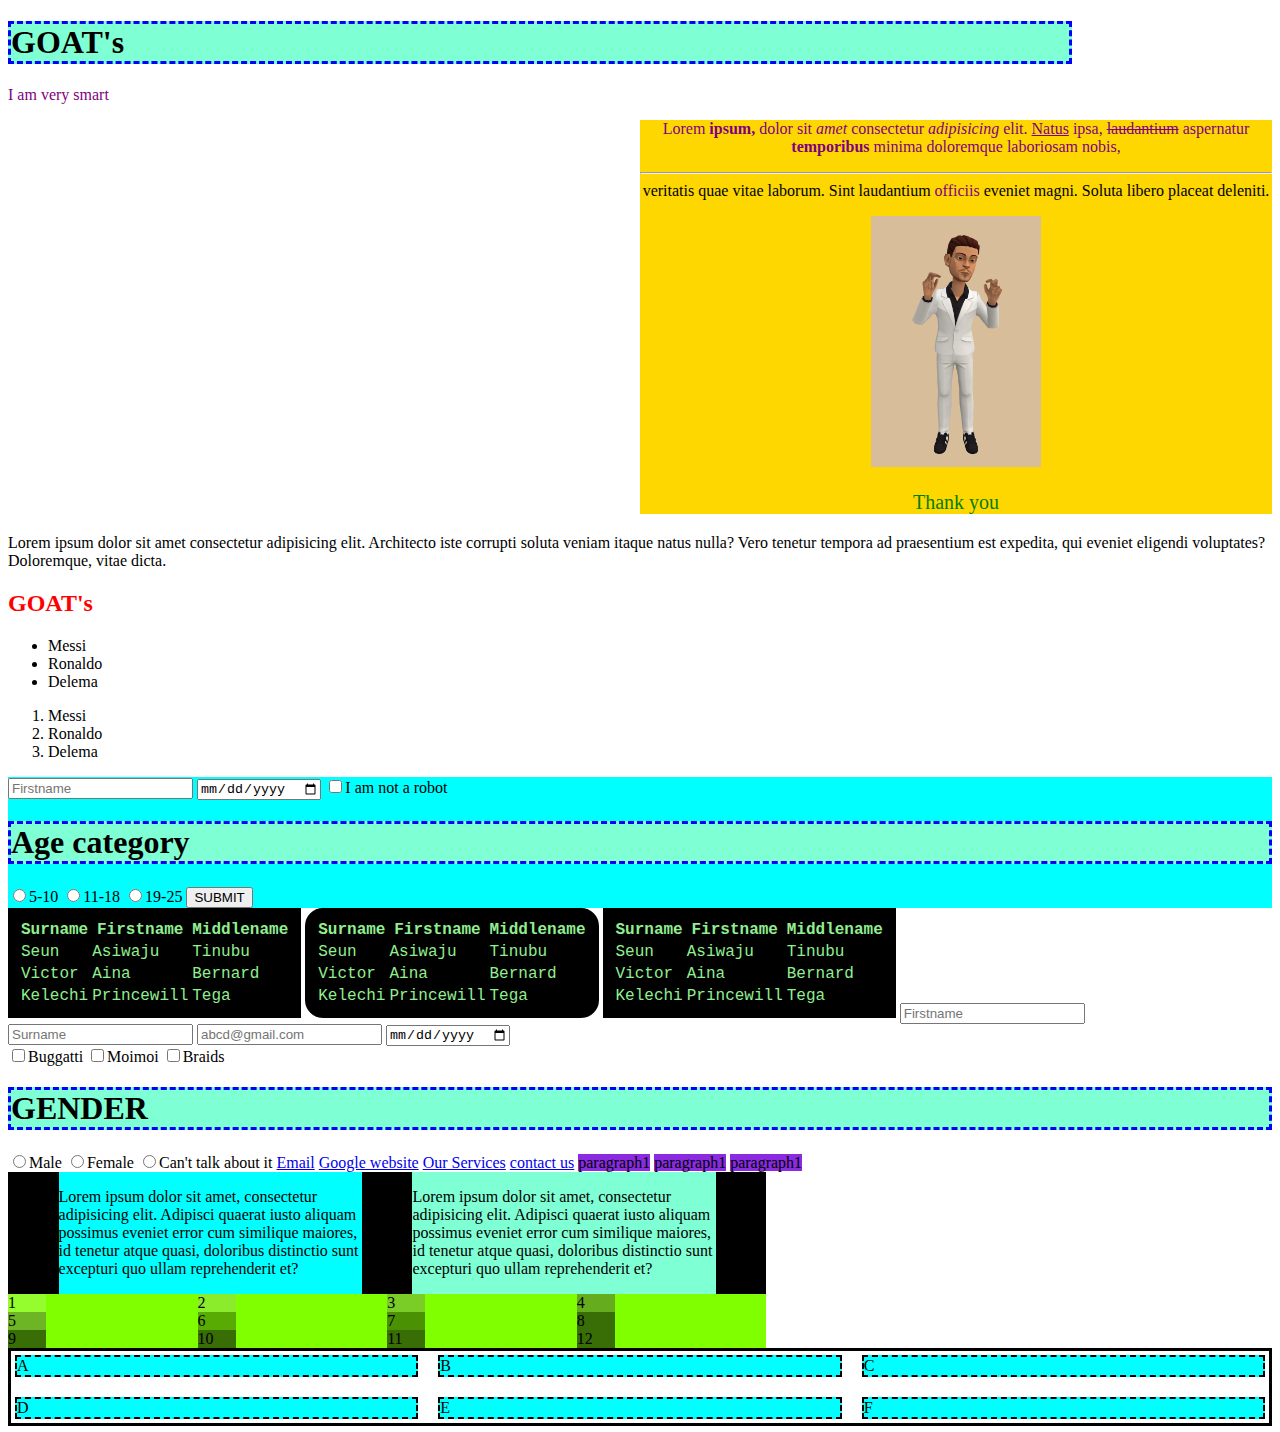
<file: index.html>
<!DOCTYPE html>
<html lang="en">
<head>
    <meta charset="UTF-8">
    <meta http-equiv="X-UA-Compatible" content="IE=edge">
    <meta name="viewport" content="width=device-width, initial-scale=1.0">
    <link rel="stylesheet" href="./index.css">
    <title>Document</title>
</head>
<body>
    <!-- BLOCK LEVEL ELEMENT -->
   <h1 class="firstheader">GOAT's</h1>
   <p class="paragraph">I am very smart</p>

   <!-- a. Non semantic elements -->
   <div class="first_div">
     <p class="paragraph">
          Lorem <b>ipsum,</b> dolor sit <i>amet</i> consectetur <em>adipisicing</em> elit. 
          <u>Natus</u> ipsa, <strike>laudantium</strike> aspernatur <strong>temporibus</strong> minima doloremque laboriosam nobis, <hr>
          veritatis quae vitae laborum. Sint laudantium <span style="color: purple;">officiis</span> eveniet magni. Soluta libero placeat deleniti.
     </p>
     <img src="./images/scott2.jpeg" alt="" width="170px">
     <p class="paragraph" id="thanks">Thank you</p>
   </div>
   <!-- b. semantic elements 1. form 2. article 3. table -->
   <article></article>
   
   <p>
     Lorem ipsum dolor sit amet consectetur adipisicing elit. Architecto iste corrupti soluta veniam
      itaque natus nulla? Vero tenetur tempora ad praesentium est expedita, qui eveniet eligendi 
      voluptates? Doloremque, vitae dicta.
   </p>
   <h2 style="color: red;">GOAT's</h2>
   <ul>
        <li>Messi</li>
        <li>Ronaldo</li>
        <li>Delema</li>
   </ul>

   <ol>
        <li>Messi</li>
        <li>Ronaldo</li>
        <li>Delema</li>
   </ol>
   <form action="Register.html" style="background-color: cyan;">
        <input type="text" placeholder="Firstname">
        <input type="date" name="" id="">
        <input type="checkbox" name="" id="">I am not a robot

        <h1>Age category</h1>
        <input type="radio" name="age" id="">5-10
        <input type="radio" name="age" id="">11-18
        <input type="radio" name="age" id="">19-25
        <button type="submit">SUBMIT</button>
   </form>
   <table class="anothertable">
     <tr>
          <th>Surname</th>
          <th>Firstname</th>
          <th>Middlename</th>
     </tr>
     <tr>
          <td>Seun</td>
          <td>Asiwaju</td>
          <td>Tinubu</td>
     </tr>
     <tr>
          <td>Victor</td>
          <td>Aina</td>
          <td>Bernard</td>
     </tr>
     <tr>
          <td>Kelechi</td>
          <td>Princewill</td>
          <td>Tega</td>
     </tr>
   </table>

   <table class="anothertable tabular">
     <tr>
          <th>Surname</th>
          <th>Firstname</th>
          <th>Middlename</th>
     </tr>
     <tr>
          <td>Seun</td>
          <td>Asiwaju</td>
          <td>Tinubu</td>
     </tr>
     <tr>
          <td>Victor</td>
          <td>Aina</td>
          <td>Bernard</td>
     </tr>
     <tr>
          <td>Kelechi</td>
          <td>Princewill</td>
          <td>Tega</td>
     </tr>
   </table>

     <table class="anothertable">
     <tr>
          <th>Surname</th>
          <th>Firstname</th>
          <th>Middlename</th>
     </tr>
     <tr>
          <td>Seun</td>
          <td>Asiwaju</td>
          <td>Tinubu</td>
     </tr>
     <tr>
          <td>Victor</td>
          <td>Aina</td>
          <td>Bernard</td>
     </tr>
     <tr>
          <td>Kelechi</td>
          <td>Princewill</td>
          <td>Tega</td>
     </tr>
   </table>

   <!-- INLINE ELEMENTS -->
   <input type="text" placeholder="Firstname">
   <input type="text" placeholder="Surname">
   <input type="email" name="" id="" placeholder="abcd@gmail.com">
   <input type="date" name="" id=""> <br>
   <input type="checkbox" name="" id="">Buggatti
   <input type="checkbox" name="" id="">Moimoi
   <input type="checkbox" name="" id="">Braids
   <h1>GENDER</h1>
   <input type="radio" name="gender" id="">Male
   <input type="radio" name="gender" id="">Female
   <input type="radio" name="gender" id="">Can't talk about it

   <a href="gmail.html">Email</a>
   <a href="https://www.google.com">Google website</a>

   <a href="services.html">Our Services</a>
   <a href="contactus.html">contact us</a>

   <p class="para">paragraph1</p>
   <p class="para">paragraph1</p>
   <p class="para">paragraph1</p>

   <div class="mother">
      <div class="child_1">
         <p>
           Lorem ipsum dolor sit amet, consectetur adipisicing elit. 
           Adipisci quaerat iusto aliquam possimus eveniet error cum similique maiores, 
           id tenetur atque quasi, doloribus distinctio sunt excepturi quo 
           ullam reprehenderit et?
         </p>
      </div>
      <div class="child_2">
         <p>
           Lorem ipsum dolor sit amet, consectetur adipisicing elit. 
           Adipisci quaerat iusto aliquam possimus eveniet error cum similique maiores, 
           id tenetur atque quasi, doloribus distinctio sunt excepturi quo 
           ullam reprehenderit et?
         </p>
      </div>
   </div>

   <div class="newdiv">
     <div class="div1">1</div>
     <div class="div2">2</div>
     <div class="div3">3</div>
     <div class="div4">4</div>
     <div class="div5">5</div>
     <div class="div6">6</div>
     <div class="div7">7</div>
     <div class="div8">8</div>
     <div class="div8">9</div>
     <div class="div8">10</div>
     <div class="div8">11</div>
     <div class="div8">12</div>
   </div>

   <div class="first">
     <div class="child">A</div>
     <div class="child">B</div>
     <div class="child">C</div>
     <div class="child">D</div>
     <div class="child">E</div>
     <div class="child">F</div>
   </div>
</body>
</html>
</file>
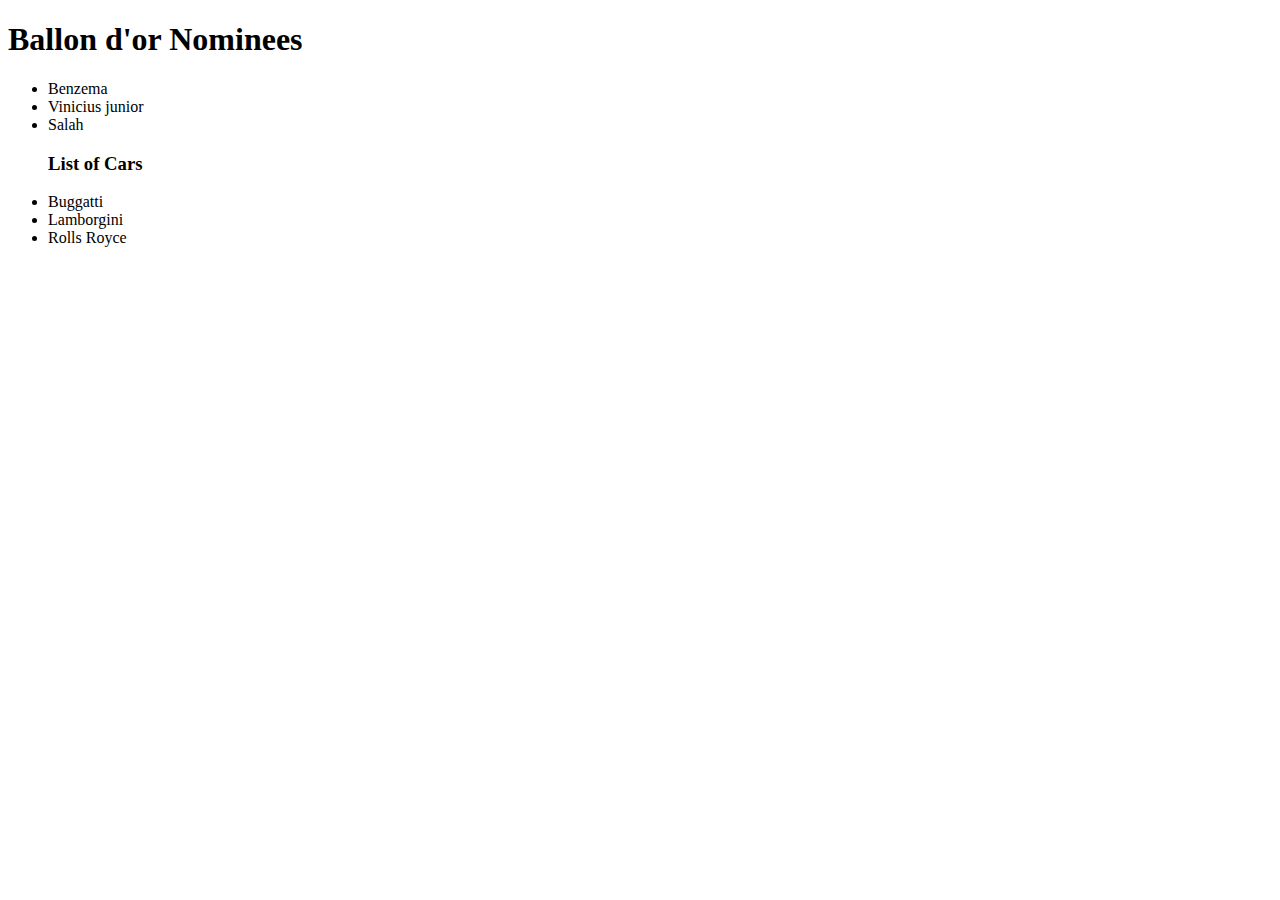
<file: classwork.html>
<!DOCTYPE html>
<html lang="en">
<head>
    <meta charset="UTF-8">
    <meta http-equiv="X-UA-Compatible" content="IE=edge">
    <meta name="viewport" content="width=device-width, initial-scale=1.0">
    <title>Document</title>
</head>
<body>
    <h1>Ballon d'or Nominees</h1>
    <ul>
        <li>Benzema</li>
        <li>Vinicius junior</li>
        <li>Salah</li>
    </ul>

    <ul>
        <h3>List of Cars</h3>
        <li>Buggatti</li>
        <li>Lamborgini</li>
        <li>Rolls Royce</li>
    </ul>
</body>
</html>
</file>
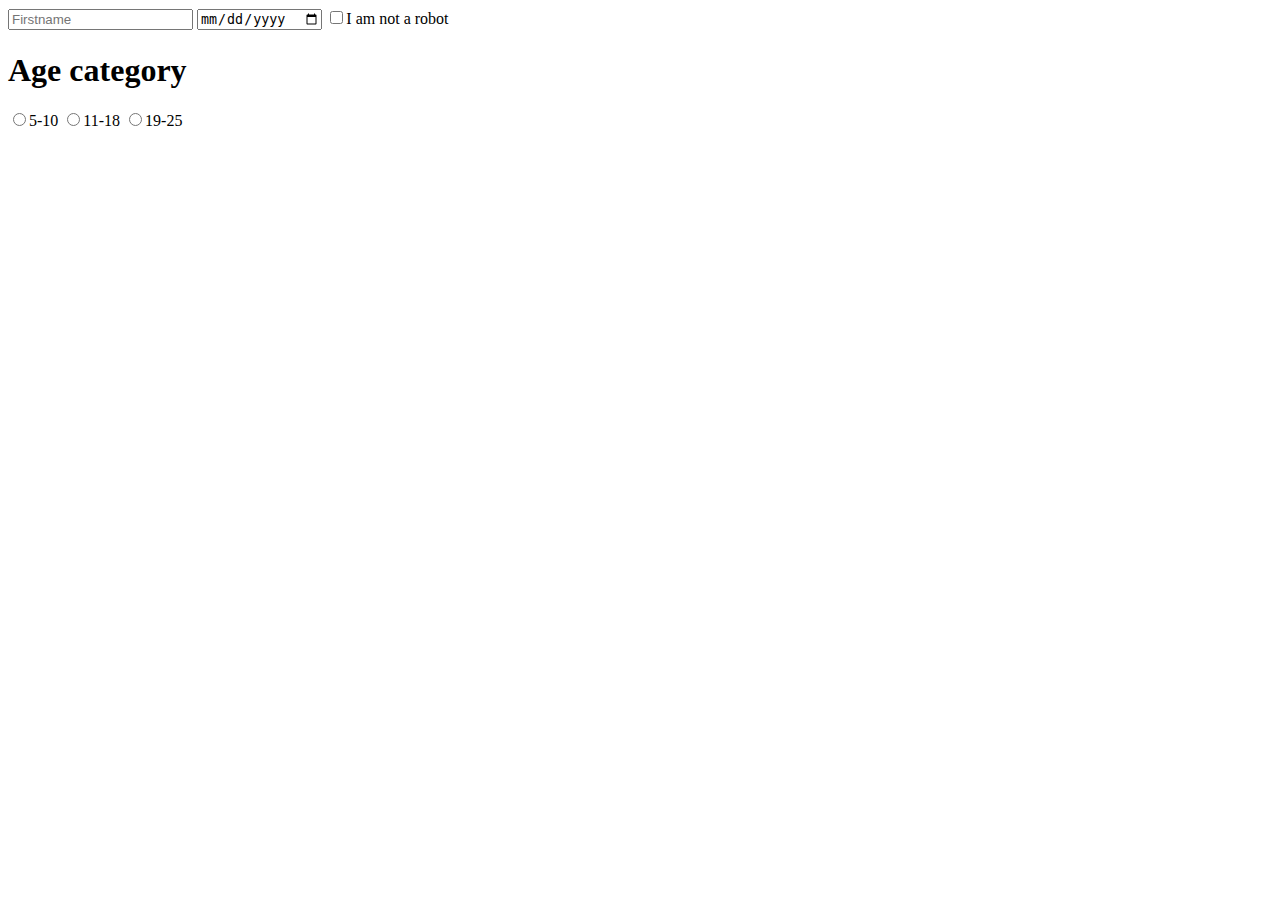
<file: classwork1.html>
<!DOCTYPE html>
<html lang="en">
<head>
    <meta charset="UTF-8">
    <meta http-equiv="X-UA-Compatible" content="IE=edge">
    <meta name="viewport" content="width=device-width, initial-scale=1.0">
    <title>Document</title>
</head>
<body>
    <input type="text" placeholder="Firstname">
    <input type="date" name="" id="">
    <input type="checkbox" name="" id="">I am not a robot
    <h1>Age category</h1>
    <input type="radio" name="age" id="">5-10
    <input type="radio" name="age" id="">11-18
    <input type="radio" name="age" id="">19-25
</body>
</html>
</file>
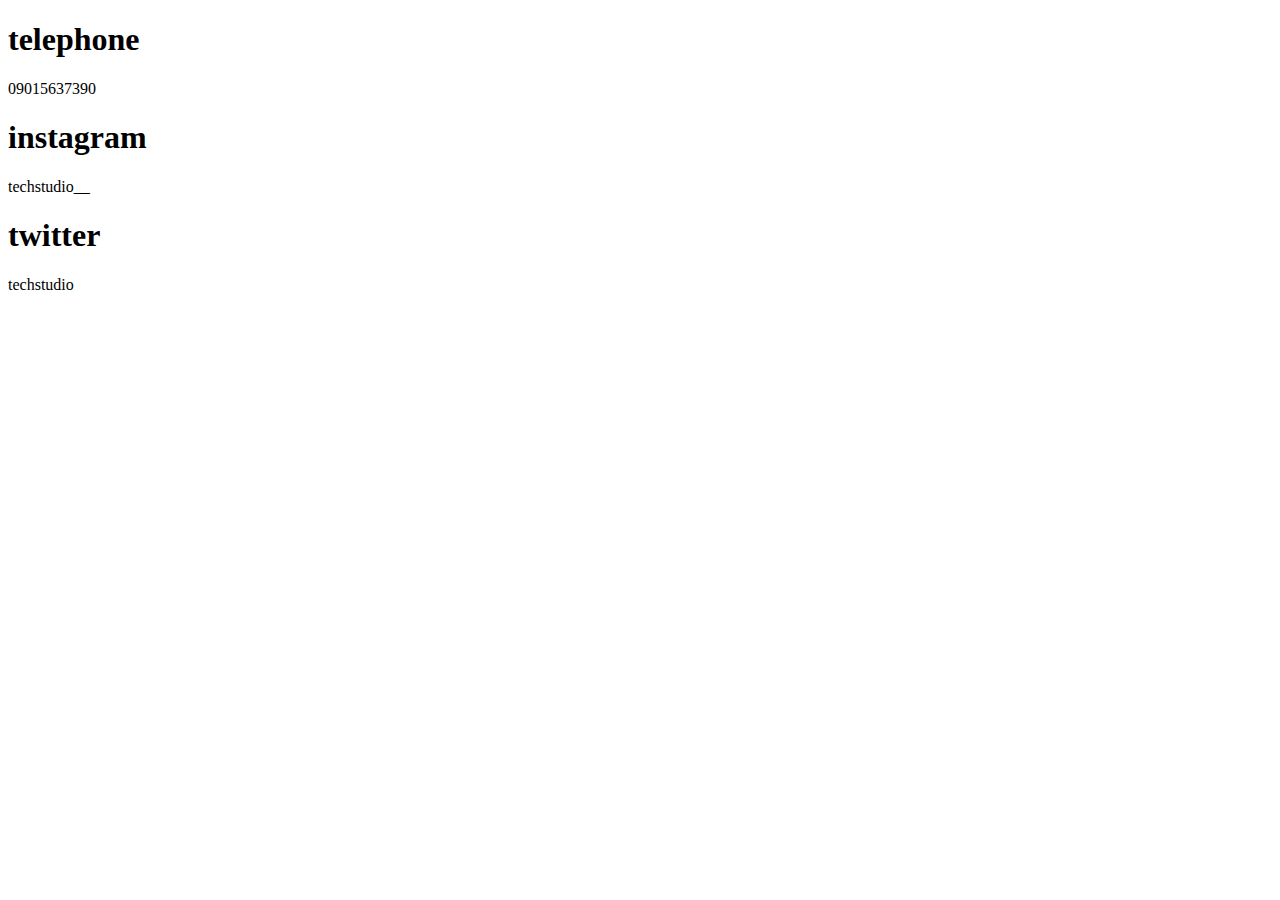
<file: contactus.html>
<!DOCTYPE html>
<html lang="en">
<head>
    <meta charset="UTF-8">
    <meta http-equiv="X-UA-Compatible" content="IE=edge">
    <meta name="viewport" content="width=device-width, initial-scale=1.0">
    <title>Document</title>
</head>
<body>
    <h1>telephone</h1>
    <p>09015637390</p>

    <h1>instagram</h1>
    <p>techstudio__</p>

    <h1>twitter</h1>
    <p>techstudio</p>
</body>
</html>
</file>
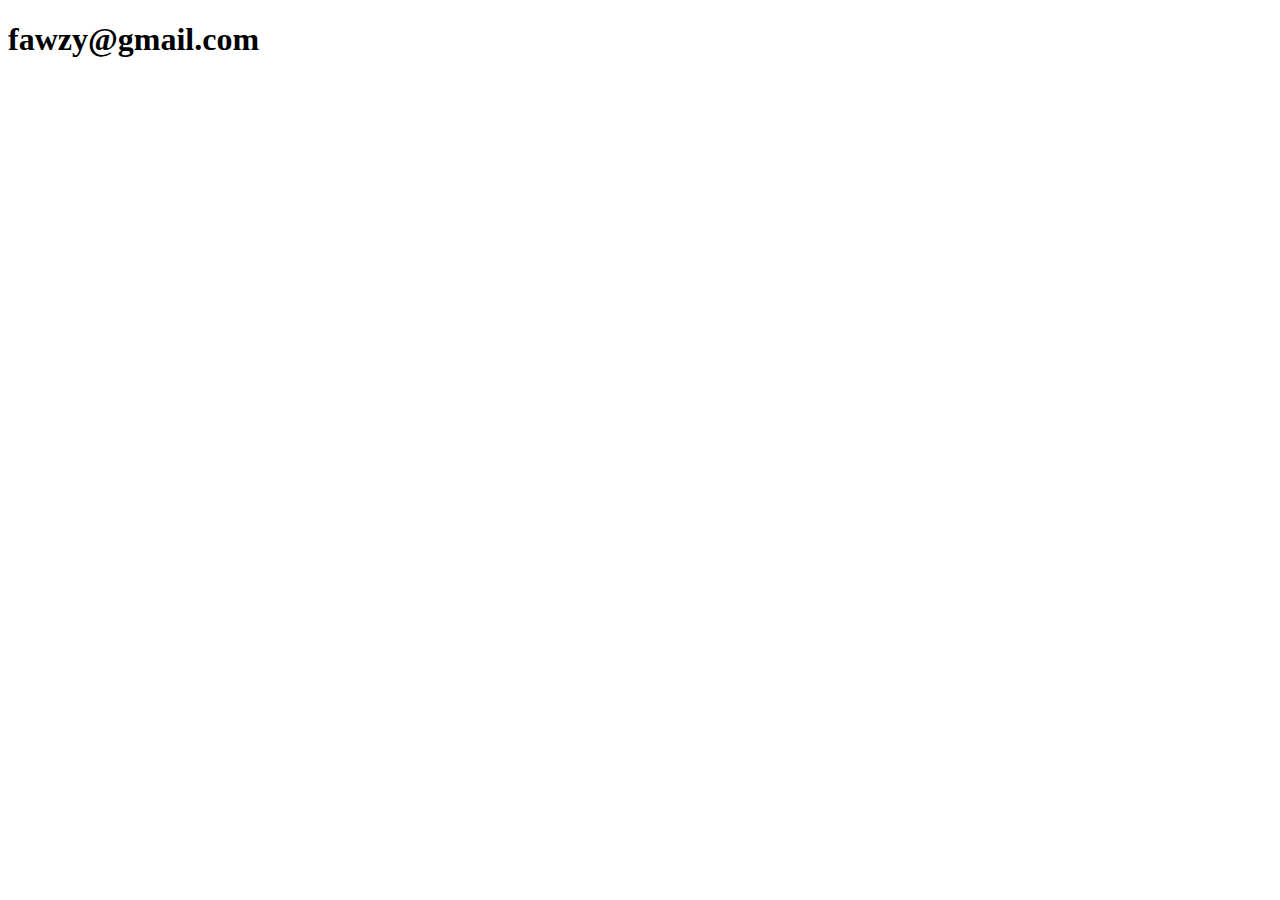
<file: gmail.html>
<!DOCTYPE html>
<html lang="en">
<head>
    <meta charset="UTF-8">
    <meta http-equiv="X-UA-Compatible" content="IE=edge">
    <meta name="viewport" content="width=device-width, initial-scale=1.0">
    <title>Document</title>
</head>
<body>
    <h1>fawzy@gmail.com</h1>
</body>
</html>
</file>
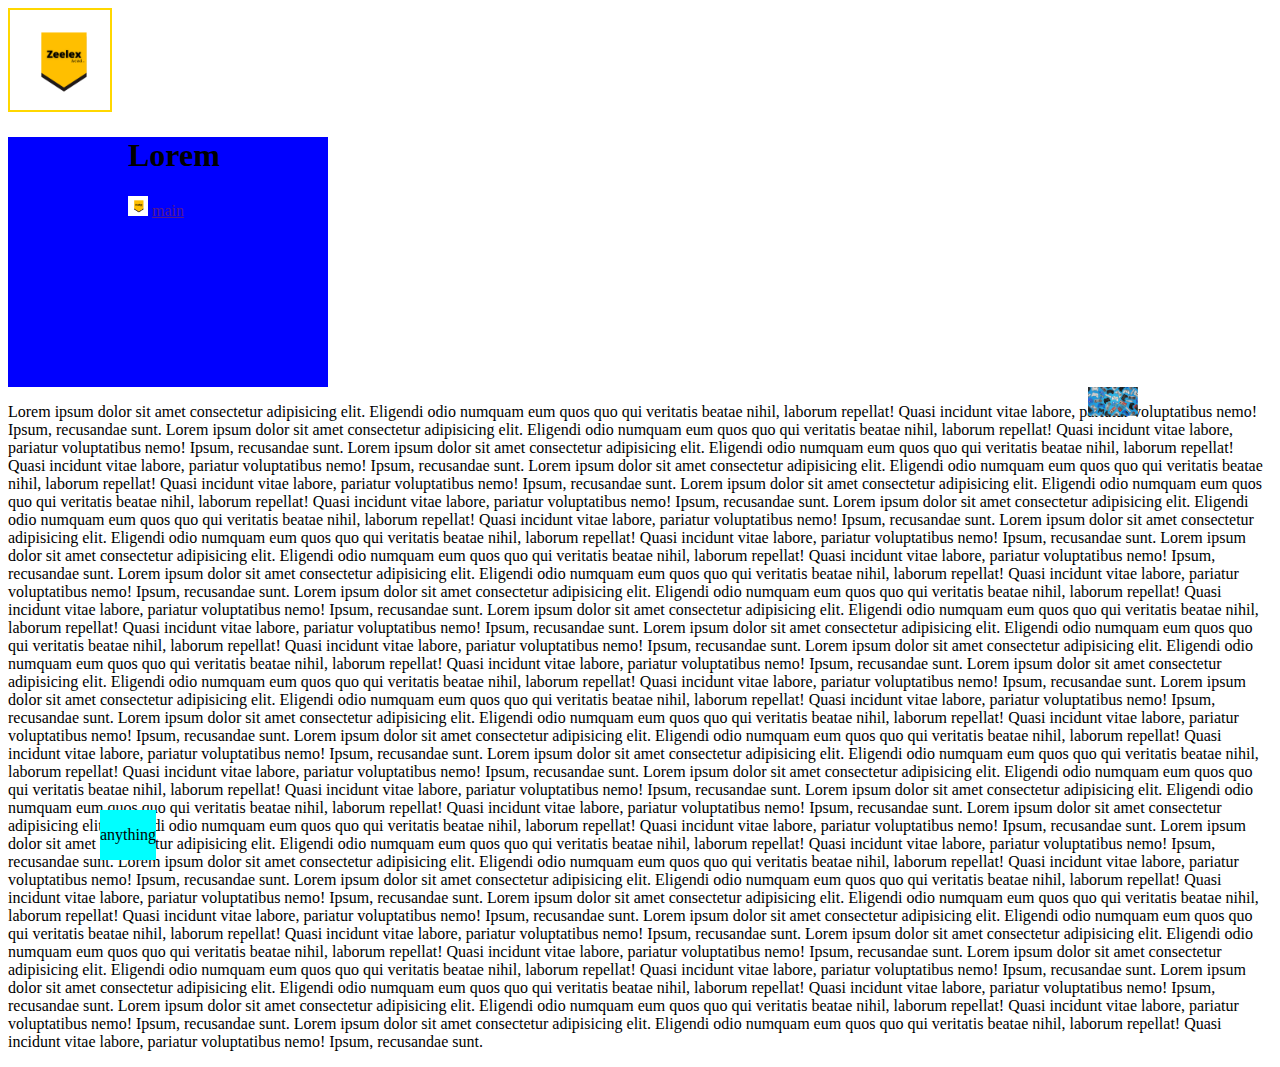
<file: pos.html>
<!DOCTYPE html>
<html lang="en">
<head>
    <meta charset="UTF-8">
    <meta http-equiv="X-UA-Compatible" content="IE=edge">
    <meta name="viewport" content="width=device-width, initial-scale=1.0">
    <link rel="stylesheet" href="./pos.css">
    <title>Document</title>
</head>
<body>
    <img src="./images/zeelex.png" alt="Zeelex" class="sticky">
    <div class="rel">
        <h1>Lorem</h1>
        <img src="./images/zeelex.png" alt="zeelex" width="10%">
        <a href="">main</a>
    </div>
    <div class="abs">
        <p>anything</p>
    </div>

    <img src="./images/gamepad.jpg" alt="" class="fix">
    <p>
        Lorem ipsum dolor sit amet consectetur adipisicing elit. 
        Eligendi odio numquam eum quos quo qui veritatis beatae nihil, 
        laborum repellat! Quasi incidunt vitae labore, pariatur voluptatibus nemo! Ipsum, recusandae sunt.
        Lorem ipsum dolor sit amet consectetur adipisicing elit. 
        Eligendi odio numquam eum quos quo qui veritatis beatae nihil, 
        laborum repellat! Quasi incidunt vitae labore, pariatur voluptatibus nemo! Ipsum, recusandae sunt.
        Lorem ipsum dolor sit amet consectetur adipisicing elit. 
        Eligendi odio numquam eum quos quo qui veritatis beatae nihil, 
        laborum repellat! Quasi incidunt vitae labore, pariatur voluptatibus nemo! Ipsum, recusandae sunt.
        Lorem ipsum dolor sit amet consectetur adipisicing elit. 
        Eligendi odio numquam eum quos quo qui veritatis beatae nihil, 
        laborum repellat! Quasi incidunt vitae labore, pariatur voluptatibus nemo! Ipsum, recusandae sunt.
        Lorem ipsum dolor sit amet consectetur adipisicing elit. 
        Eligendi odio numquam eum quos quo qui veritatis beatae nihil, 
        laborum repellat! Quasi incidunt vitae labore, pariatur voluptatibus nemo! Ipsum, recusandae sunt.
        Lorem ipsum dolor sit amet consectetur adipisicing elit. 
        Eligendi odio numquam eum quos quo qui veritatis beatae nihil, 
        laborum repellat! Quasi incidunt vitae labore, pariatur voluptatibus nemo! Ipsum, recusandae sunt.
        Lorem ipsum dolor sit amet consectetur adipisicing elit. 
        Eligendi odio numquam eum quos quo qui veritatis beatae nihil, 
        laborum repellat! Quasi incidunt vitae labore, pariatur voluptatibus nemo! Ipsum, recusandae sunt.
        Lorem ipsum dolor sit amet consectetur adipisicing elit. 
        Eligendi odio numquam eum quos quo qui veritatis beatae nihil, 
        laborum repellat! Quasi incidunt vitae labore, pariatur voluptatibus nemo! Ipsum, recusandae sunt.
        Lorem ipsum dolor sit amet consectetur adipisicing elit. 
        Eligendi odio numquam eum quos quo qui veritatis beatae nihil, 
        laborum repellat! Quasi incidunt vitae labore, pariatur voluptatibus nemo! Ipsum, recusandae sunt.
        Lorem ipsum dolor sit amet consectetur adipisicing elit. 
        Eligendi odio numquam eum quos quo qui veritatis beatae nihil, 
        laborum repellat! Quasi incidunt vitae labore, pariatur voluptatibus nemo! Ipsum, recusandae sunt.
        Lorem ipsum dolor sit amet consectetur adipisicing elit. 
        Eligendi odio numquam eum quos quo qui veritatis beatae nihil, 
        laborum repellat! Quasi incidunt vitae labore, pariatur voluptatibus nemo! Ipsum, recusandae sunt.
        Lorem ipsum dolor sit amet consectetur adipisicing elit. 
        Eligendi odio numquam eum quos quo qui veritatis beatae nihil, 
        laborum repellat! Quasi incidunt vitae labore, pariatur voluptatibus nemo! Ipsum, recusandae sunt.
        Lorem ipsum dolor sit amet consectetur adipisicing elit. 
        Eligendi odio numquam eum quos quo qui veritatis beatae nihil, 
        laborum repellat! Quasi incidunt vitae labore, pariatur voluptatibus nemo! Ipsum, recusandae sunt.
        Lorem ipsum dolor sit amet consectetur adipisicing elit. 
        Eligendi odio numquam eum quos quo qui veritatis beatae nihil, 
        laborum repellat! Quasi incidunt vitae labore, pariatur voluptatibus nemo! Ipsum, recusandae sunt.
        Lorem ipsum dolor sit amet consectetur adipisicing elit. 
        Eligendi odio numquam eum quos quo qui veritatis beatae nihil, 
        laborum repellat! Quasi incidunt vitae labore, pariatur voluptatibus nemo! Ipsum, recusandae sunt.
        Lorem ipsum dolor sit amet consectetur adipisicing elit. 
        Eligendi odio numquam eum quos quo qui veritatis beatae nihil, 
        laborum repellat! Quasi incidunt vitae labore, pariatur voluptatibus nemo! Ipsum, recusandae sunt.
        Lorem ipsum dolor sit amet consectetur adipisicing elit. 
        Eligendi odio numquam eum quos quo qui veritatis beatae nihil, 
        laborum repellat! Quasi incidunt vitae labore, pariatur voluptatibus nemo! Ipsum, recusandae sunt.
        Lorem ipsum dolor sit amet consectetur adipisicing elit. 
        Eligendi odio numquam eum quos quo qui veritatis beatae nihil, 
        laborum repellat! Quasi incidunt vitae labore, pariatur voluptatibus nemo! Ipsum, recusandae sunt.
        Lorem ipsum dolor sit amet consectetur adipisicing elit. 
        Eligendi odio numquam eum quos quo qui veritatis beatae nihil, 
        laborum repellat! Quasi incidunt vitae labore, pariatur voluptatibus nemo! Ipsum, recusandae sunt.
        Lorem ipsum dolor sit amet consectetur adipisicing elit. 
        Eligendi odio numquam eum quos quo qui veritatis beatae nihil, 
        laborum repellat! Quasi incidunt vitae labore, pariatur voluptatibus nemo! Ipsum, recusandae sunt.
        Lorem ipsum dolor sit amet consectetur adipisicing elit. 
        Eligendi odio numquam eum quos quo qui veritatis beatae nihil, 
        laborum repellat! Quasi incidunt vitae labore, pariatur voluptatibus nemo! Ipsum, recusandae sunt.
        Lorem ipsum dolor sit amet consectetur adipisicing elit. 
        Eligendi odio numquam eum quos quo qui veritatis beatae nihil, 
        laborum repellat! Quasi incidunt vitae labore, pariatur voluptatibus nemo! Ipsum, recusandae sunt.
        Lorem ipsum dolor sit amet consectetur adipisicing elit. 
        Eligendi odio numquam eum quos quo qui veritatis beatae nihil, 
        laborum repellat! Quasi incidunt vitae labore, pariatur voluptatibus nemo! Ipsum, recusandae sunt.
        Lorem ipsum dolor sit amet consectetur adipisicing elit. 
        Eligendi odio numquam eum quos quo qui veritatis beatae nihil, 
        laborum repellat! Quasi incidunt vitae labore, pariatur voluptatibus nemo! Ipsum, recusandae sunt.
        Lorem ipsum dolor sit amet consectetur adipisicing elit. 
        Eligendi odio numquam eum quos quo qui veritatis beatae nihil, 
        laborum repellat! Quasi incidunt vitae labore, pariatur voluptatibus nemo! Ipsum, recusandae sunt.
        Lorem ipsum dolor sit amet consectetur adipisicing elit. 
        Eligendi odio numquam eum quos quo qui veritatis beatae nihil, 
        laborum repellat! Quasi incidunt vitae labore, pariatur voluptatibus nemo! Ipsum, recusandae sunt.
        Lorem ipsum dolor sit amet consectetur adipisicing elit. 
        Eligendi odio numquam eum quos quo qui veritatis beatae nihil, 
        laborum repellat! Quasi incidunt vitae labore, pariatur voluptatibus nemo! Ipsum, recusandae sunt.
        Lorem ipsum dolor sit amet consectetur adipisicing elit. 
        Eligendi odio numquam eum quos quo qui veritatis beatae nihil, 
        laborum repellat! Quasi incidunt vitae labore, pariatur voluptatibus nemo! Ipsum, recusandae sunt.
        Lorem ipsum dolor sit amet consectetur adipisicing elit. 
        Eligendi odio numquam eum quos quo qui veritatis beatae nihil, 
        laborum repellat! Quasi incidunt vitae labore, pariatur voluptatibus nemo! Ipsum, recusandae sunt.
        Lorem ipsum dolor sit amet consectetur adipisicing elit. 
        Eligendi odio numquam eum quos quo qui veritatis beatae nihil, 
        laborum repellat! Quasi incidunt vitae labore, pariatur voluptatibus nemo! Ipsum, recusandae sunt.
        Lorem ipsum dolor sit amet consectetur adipisicing elit. 
        Eligendi odio numquam eum quos quo qui veritatis beatae nihil, 
        laborum repellat! Quasi incidunt vitae labore, pariatur voluptatibus nemo! Ipsum, recusandae sunt.
    </p>
</body>
</html>
</file>
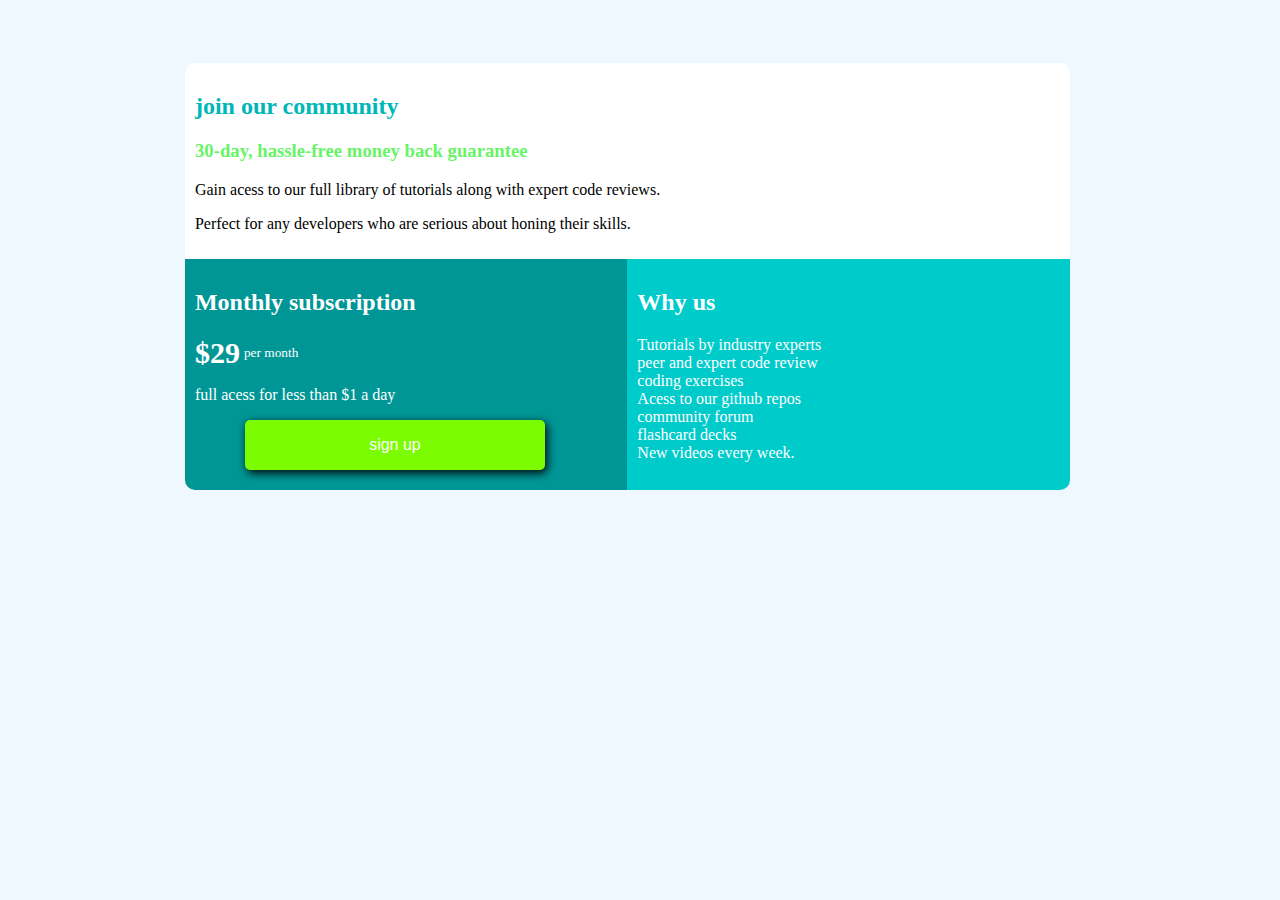
<file: prize_class.html>
<!DOCTYPE html>
<html lang="en">
<head>
    <meta charset="UTF-8">
    <meta http-equiv="X-UA-Compatible" content="IE=edge">
    <meta name="viewport" content="width=device-width, initial-scale=1.0">
    <link rel="stylesheet" href="./prize_class.css">
    <title>Document</title>
</head>
<body>
    <div class="parent">
        <div class="child-1">
            <h2 class="join">join our community</h2>
            <h3 class="hassle">30-day, hassle-free money back guarantee</h3>
            <p class="p1">Gain acess to our full library of tutorials 
                along with expert code reviews.
            </p>
            <p>
              Perfect for any developers who are serious about honing their skills.
            </p>
        </div>

        <div class="sub-parent">
            <div class="child-2">
              <h2 class="monthly">Monthly subscription</h2>
              <p> <span>$29</span> <sup>per month</sup> </p>
             <p>full acess for less than $1 a day</p>
             <a href="./Register.html"><button>sign up</button></a>
            </div>
            <div class="child-3">
             <h2>Why us</h2>
              <p>
                 Tutorials by industry experts <br>
                 peer and expert code review <br>
                 coding exercises <br>
                 Acess to our github repos <br>
                 community forum <br>
                 flashcard decks <br>
                 New videos every week. 
              </p>
            </div>
        </div>
    </div>
</body>
</html>
</file>
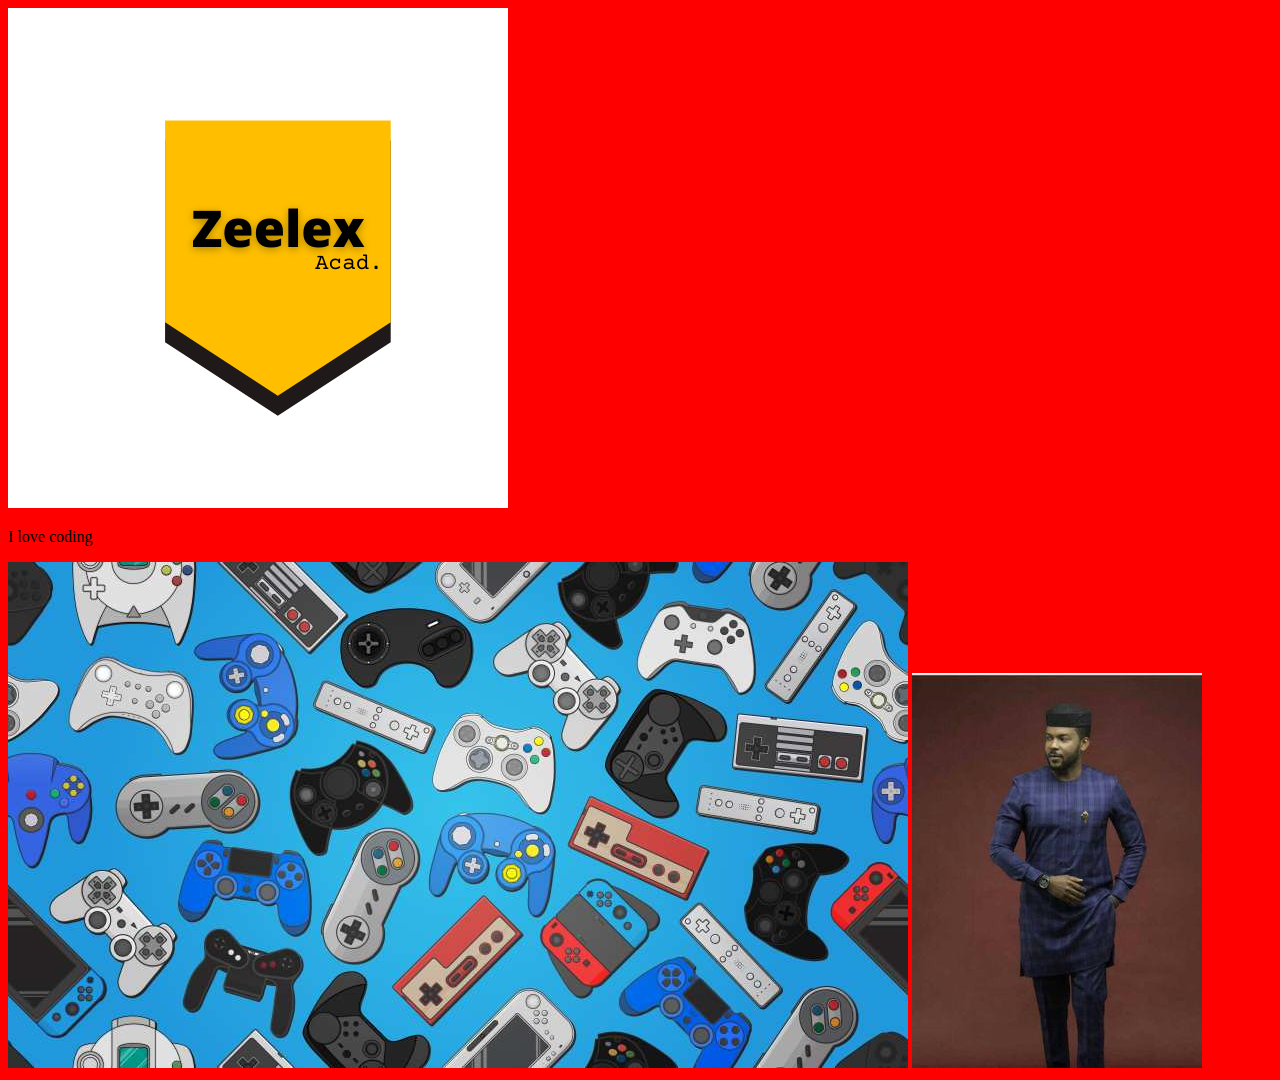
<file: QUERY.html>
<!DOCTYPE html>
<html lang="en">
<head>
    <meta charset="UTF-8">
    <meta http-equiv="X-UA-Compatible" content="IE=edge">
    <meta name="viewport" content="width=device-width, initial-scale=1.0">
    <link rel="stylesheet" href="QUERY2.css">
    <title>Document</title>
</head>
<body>
    <!-- <section> -->
        <div class="div_1">
            <img class="img1" src="./images/zeelex.png" alt="Zeelex">
            <p class="para">I love coding</p>
        </div>
    <!-- </section> -->

    <div class="div_2">
        <img class="img2" src="./images/gamepad.jpg" alt="gamepad">
        <img class="img3" src="./images/man.jpg" alt="man">
    </div>
</body>
</html>
</file>
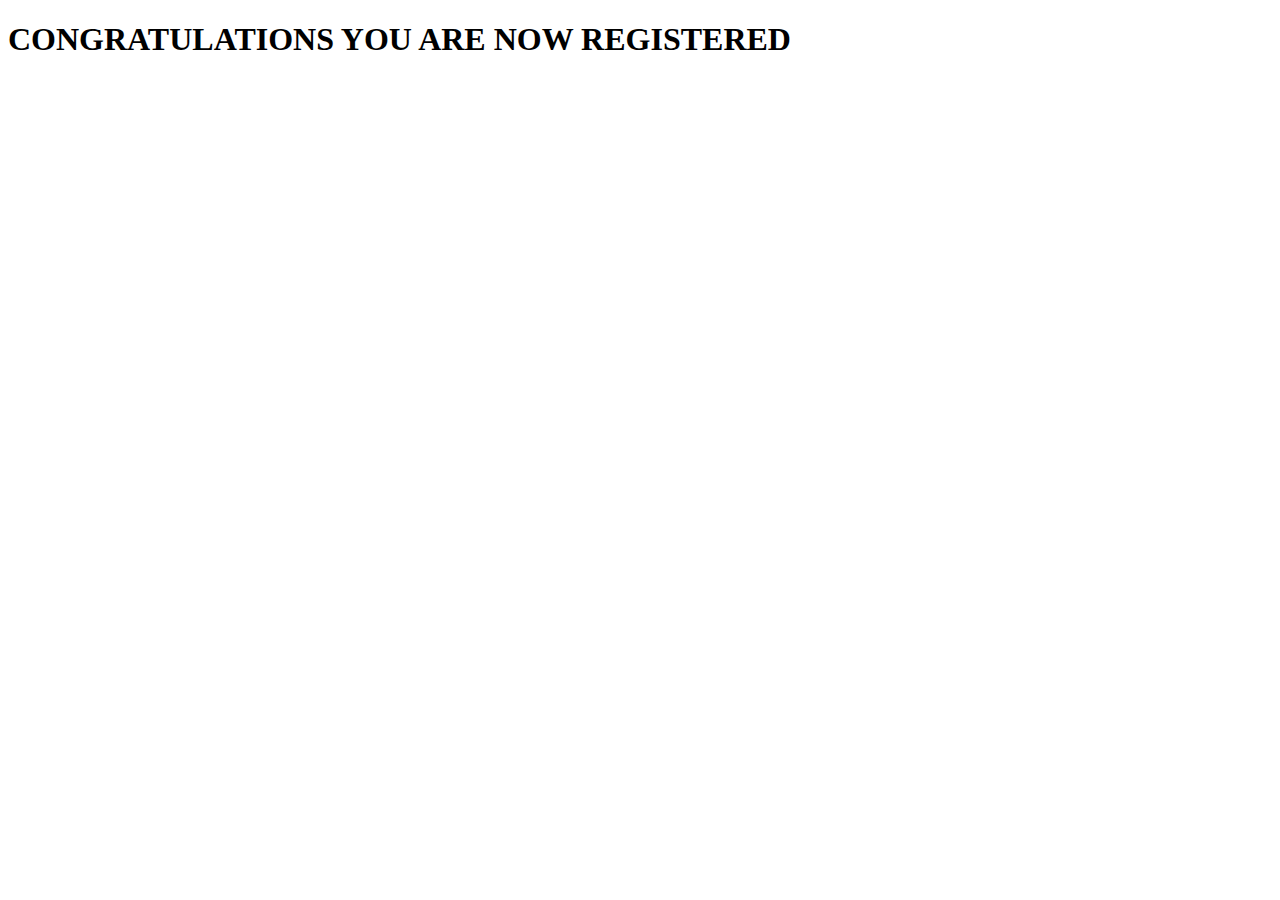
<file: Register.html>
<!DOCTYPE html>
<html lang="en">
<head>
    <meta charset="UTF-8">
    <meta http-equiv="X-UA-Compatible" content="IE=edge">
    <meta name="viewport" content="width=device-width, initial-scale=1.0">
    <title>Document</title>
</head>
<body>
    <h1>CONGRATULATIONS YOU ARE NOW REGISTERED</h1>
</body>
</html>
</file>
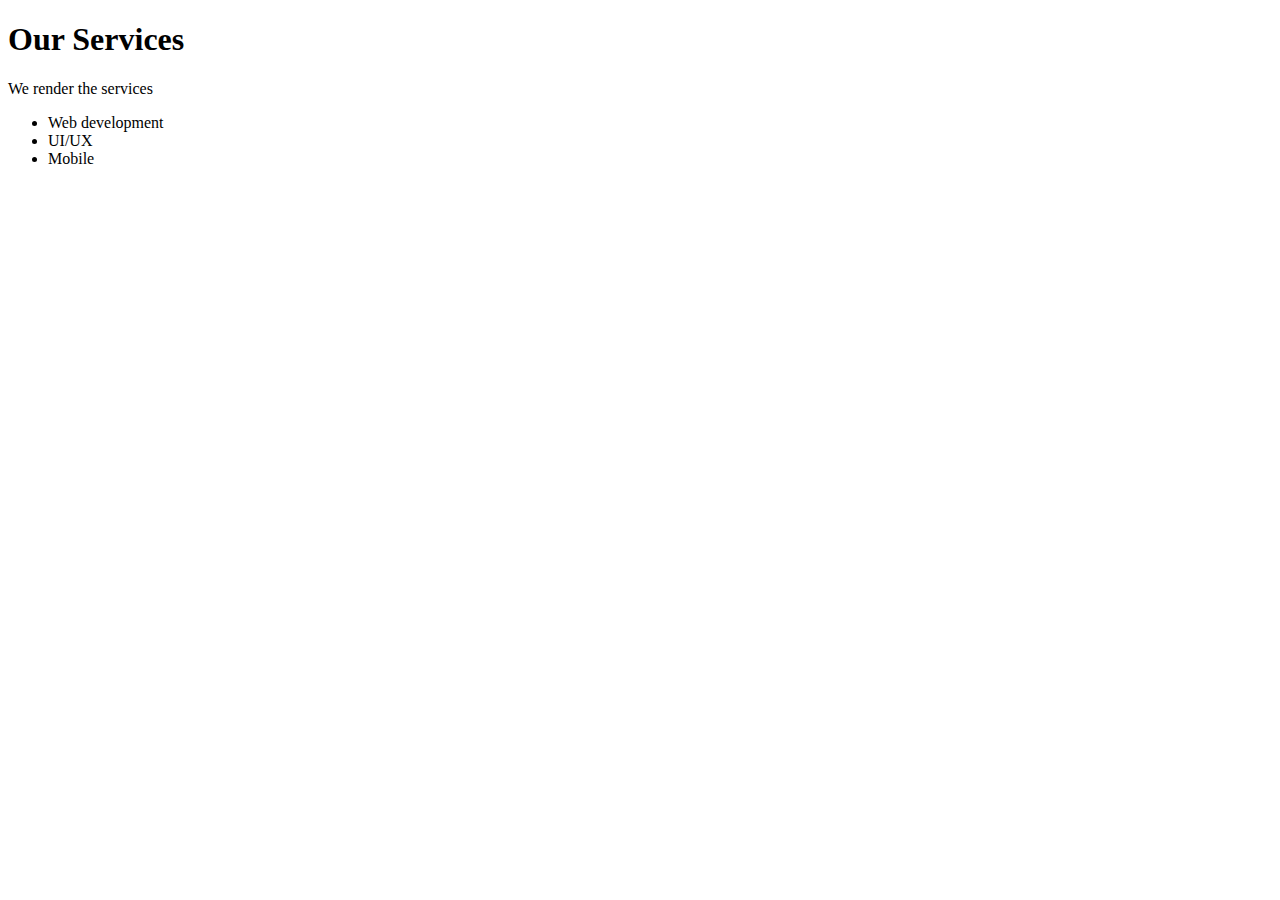
<file: services.html>
<!DOCTYPE html>
<html lang="en">
<head>
    <meta charset="UTF-8">
    <meta http-equiv="X-UA-Compatible" content="IE=edge">
    <meta name="viewport" content="width=device-width, initial-scale=1.0">
    <title>Document</title>
</head>
<body>
    <h1>Our Services</h1>
    <p>We render the services</p>

    <ul>
        <li>Web development</li>
        <li>UI/UX</li>
        <li>Mobile</li>
    </ul>
</body>
</html>
</file>
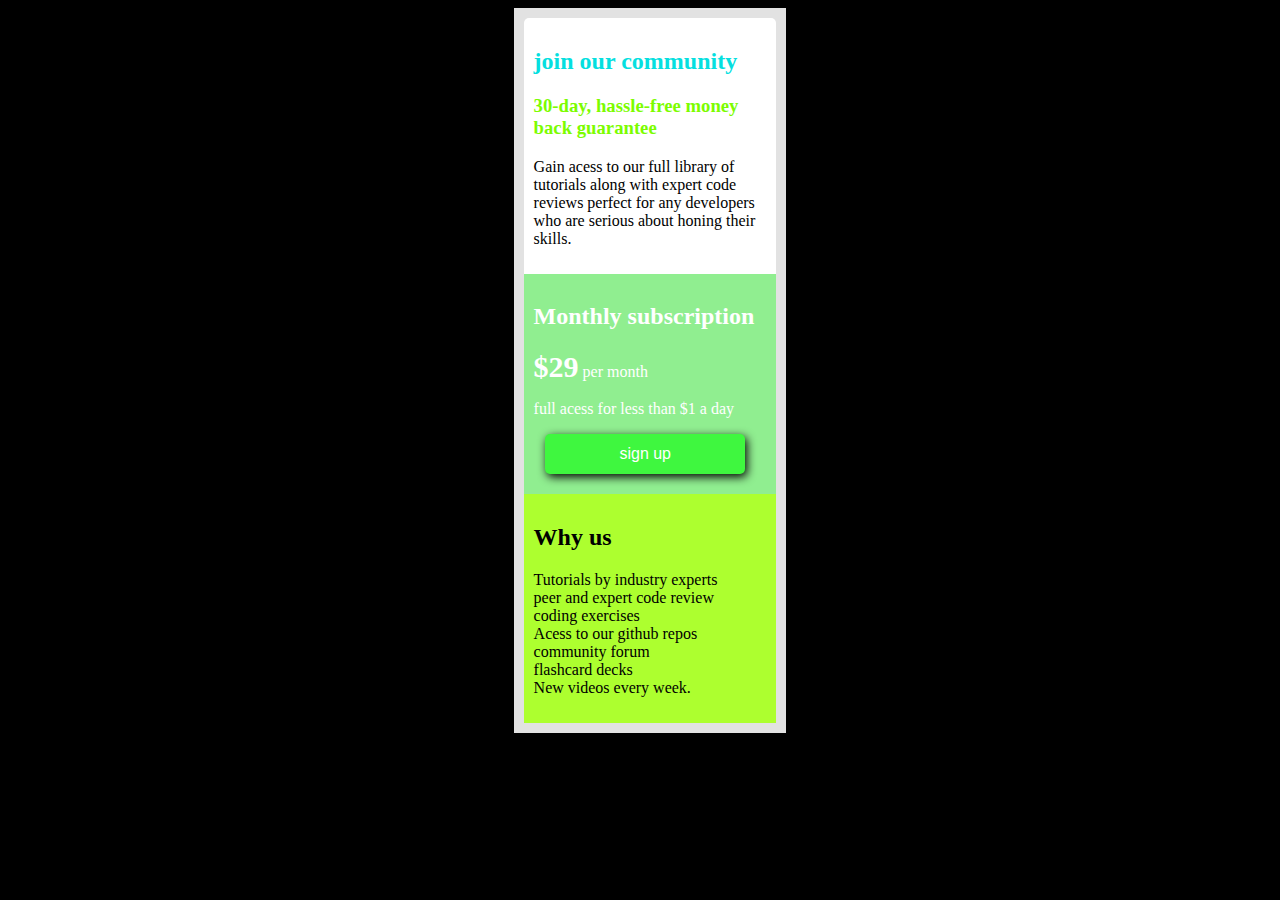
<file: singleprize.html>
<!DOCTYPE html>
<html lang="en">
<head>
    <meta charset="UTF-8">
    <meta http-equiv="X-UA-Compatible" content="IE=edge">
    <meta name="viewport" content="width=device-width, initial-scale=1.0">
    <link rel="stylesheet" href="singleprize.css">
    <title>Document</title>
</head>
<body>
    <div class="parentdiv">
        <div class="firstdiv">
            <h2 class="join">join our community</h2>
            <h3 class="hassle">30-day, hassle-free money back guarantee</h3>
            <p class="p1">Gain acess to our full library of tutorials 
                along with expert code reviews perfect for
                any developers who are serious about honing their skills.
            </p>
        </div>
        <div class="seconddiv">
            <h2 class="monthly">Monthly subscription</h2>
            <p> <span>$29</span> per month</p>
            <p>full acess for less than $1 a day</p>
            <button>sign up</button>
        </div>
        <div class="thirddiv">
            <h2>Why us</h2>
            <p>
                Tutorials by industry experts <br>
                peer and expert code review <br>
                coding exercises <br>
                Acess to our github repos <br>
                community forum <br>
                flashcard decks <br>
                New videos every week. 
            </p>
        </div>
    </div>
</body>
</html>
</file>
<file: index.css>
h1{
    font-family: fantasy;
    background-color: aquamarine;
    border: 3px dashed blue;
}
table{
    background-color: blue;
    font-family: 'Courier New', Courier, monospace;
    border: 10px solid black;
    display: inline-block;
}
.first_div{
    background-color: gold;
    text-align: center;
    width: 50%;
    margin-left: 50%;
}
span{
    color: red;
}

.firstheader{
    margin-right: 200px;
}
.paragraph{
    color: purple;
}
#thanks{
    font-size: 20px;
     color: green;
}
.anothertable{
    background-color:black;
}
.tabular{
    border-radius: 18px;
}
/* OR */
/* .anothertable.tabular{
    border-radius: 18px;
} */
tr{
    color: lightgreen;
}
.para{
    background-color: blueviolet;
    display: inline;
}

.mother{
    background-color: black;
    width: 60%;
    display: flex;
    justify-content: space-evenly;
}

.child_1{
    background-color: aqua;
    width: 40%;
}

.child_2{
    background-color: aquamarine;
    width: 40%;
}

.newdiv{
    width: 60%;
    background-color: chartreuse;
    display: grid;
    /* grid-template-columns: 1fr 1fr 1fr 1fr;
    grid-template-rows: 1fr 1fr 1fr; */
    grid-template-columns: repeat(4, 1fr);
    grid-template-rows: repeat(3, 1fr);
}

.div1{
    width: 20%;
    background-color: rgb(149, 253, 45);
}

.div2{
    width: 20%;
    background-color: rgb(139, 236, 43);
}

.div3{
    width: 20%;
    background-color: rgb(121, 205, 38);
}
.div4{
    width: 20%;
    background-color: rgb(101, 172, 30);
}
.div5{
    width: 20%;
    background-color: rgb(109, 181, 37);
}
.div6{
    width: 20%;
    background-color: rgb(87, 171, 3);
}
.div7{
    width: 20%;
    background-color: rgb(74, 145, 3);
}
.div8{
    width: 20%;
    background-color: rgb(57, 109, 6);
}
.first{
    border: 3px solid;
    padding: 4px;
    display: grid;
    grid-template-columns: repeat(3, 1fr);
    grid-template-rows: repeat(2, 1fr);
    grid-row-gap: 20px;
    grid-column-gap: 20px;
}
.child{
    background-color: cyan;
    border: 2px dashed;
}
</file>
<file: pos.css>
.rel{
    position: relative;
    background-color: blue;
    height: 250px;
    width: 200px;
    padding-left: 120px;
}

.abs{
    background-color: aqua;
    height: 50px;
    position: absolute;
    bottom: 40px;
    left: 100px;
}

.fix{
    width: 50px;
    position: fixed;
    left: 85%;
}

.sticky{
    position: sticky;
    border: 2px solid gold;
    top: 0;
    width: 100px;
}
</file>
<file: prize_class.css>
body{
    background-color: aliceblue;
}

.parent{
    width: 70%;
    margin-left: 14%;
    margin-top: 5%;
    border-radius: 30px;
}

.child-1{
    background-color: white;
    padding: 10px;
    border-top-left-radius: 10px;
    border-top-right-radius: 10px;
}

.sub-parent{
    display: flex;
}

.child-2{
    background-color: rgb(0, 150, 150);
    padding: 10px;
    width: 70%;
    border-bottom-left-radius: 10px;
    color: white;
}

.child-3{
    background-color: rgb(0, 203, 203);
    padding: 10px;
    width: 70%;
    border-bottom-right-radius: 10px;
    color: white;
}

.join{
    color: rgb(0, 183, 183);
}

.hassle{
    color: rgb(103, 244, 103);
}

button{
    background-color: lawngreen;
    color: white;
    font-size: medium;
    margin-left: 50px;
    width: 300px;
    height: 50px;
    border: none;
    border-radius: 5px;
    margin-bottom: 10px;
    box-shadow: 2px 3px 10px black;
}

span{
    font-size: 30px;
    font-weight: bolder;
}
</file>
<file: QUERY2.css>
/* all rules */
/* body{
    background-color: red;
} */


@media (max-width: 1200px) {
    body{
        background-color: aqua;
    }
    .img1{
        width: 10px;
        display: grid;
        grid-row-gap: 30px;
    }
}
@media (max-width: 992px) {}
@media (max-width: 768px) {}

@media (max-width: 425px) {}

@media (max-width: 1600px) {
    body{
        background-color: red;
    }
}
</file>
<file: singleprize.css>
body{
    background-color: black;
}
.firstdiv{
    background-color: white;
    border-top-left-radius: 5px;
    border-top-right-radius: 5px;
    padding: 10px;
}
.seconddiv{
    background-color: lightgreen;
    padding: 10px;
    color: white;
}
.thirddiv{
    background-color: greenyellow;
    padding: 10px;
}
.join{
    color: rgb(5, 223, 223);
}
.hassle{
    color: lawngreen;
}
.parentdiv{
    background-color: rgb(226, 226, 226);
    /* text-align: center; */
    width: 20%;
    margin-left: 40%;
    padding: 10px;
}
button{
    background-color: rgb(63, 247, 63);
    color: white;
    font-size: medium;
    margin-left: 5%;
    width: 200px;
    height: 40px;
    border: none;
    border-radius: 5px;
    margin-bottom: 10px;
    box-shadow: 2px 3px 10px black;
}
span{
    font-size: 30px;
    font-weight: bolder;
}
</file>
